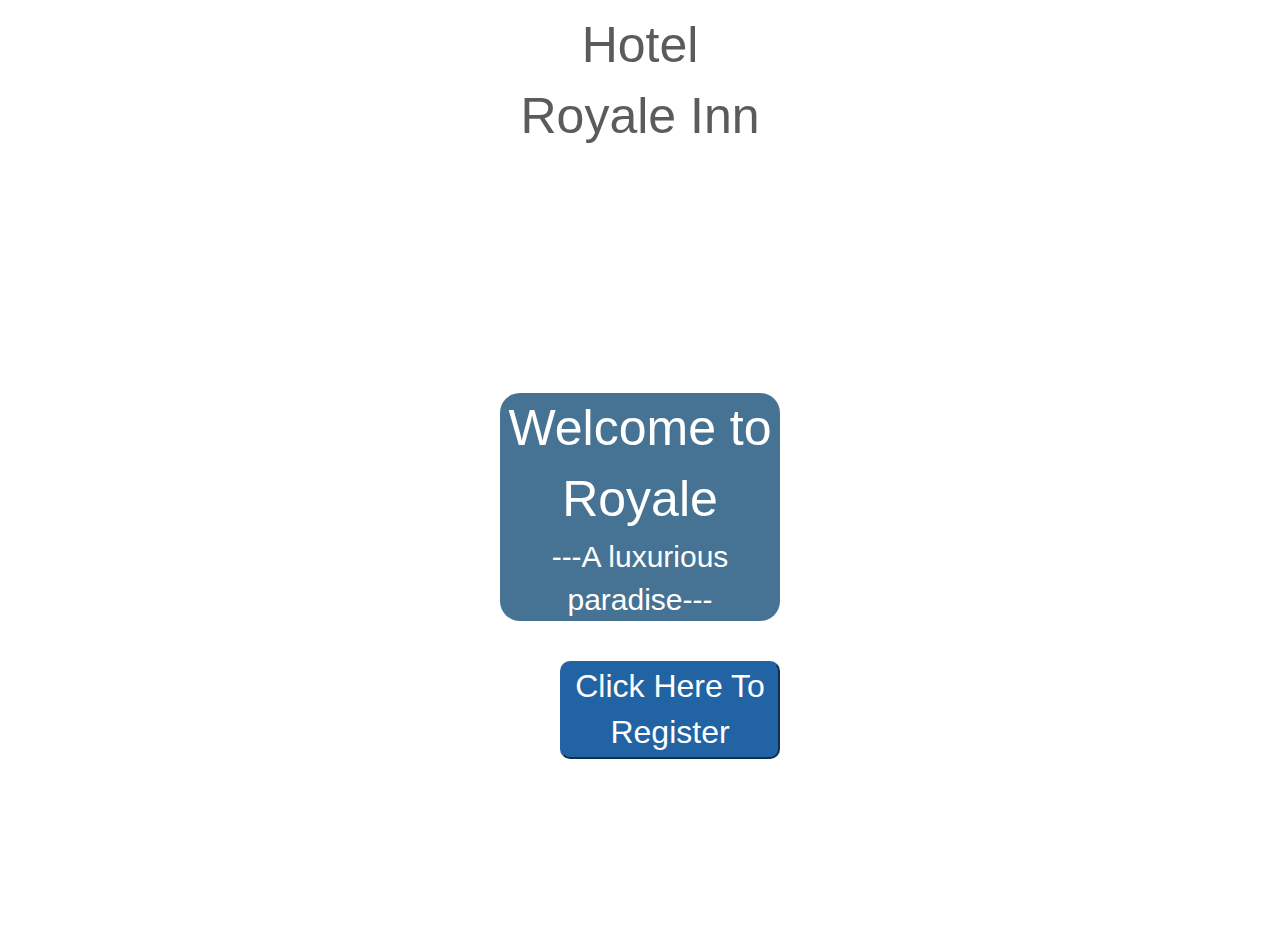
<file: index.html>
<!DOCTYPE html>
<html lang="en">
    <head>
        <meta charset="utf-8">
        <meta http-equiv="x-ua-compatible" content="IE=edge">
        <meta name="viewport" content="width=device-width, initial-scale=1.0">
        <link rel="stylesheet" href="https://maxcdn.bootstrapcdn.com/bootstrap/3.4.1/css/bootstrap.min.css">
        <title>Hotel Royale</title>
        <link rel="icon" href="./favicon.png" type="image/x-icon">
        <style>
            body {
             background-image: url('https://img.freepik.com/free-photo/type-entertainment-complex-popular-resort-with-pools-water-parks-turkey-with-more-than-5-million-visitors-year-amara-dolce-vita-luxury-hotel-resort-tekirova-kemer_146671-18728.jpg?size=626&ext=jpg&ga=GA1.2.798598456.1690810685&semt=ais');
             background-repeat: no-repeat;
             background-attachment: fixed; 
             background-size: 100% 100%;
           }
           .heading{
            padding-top: 10px;
            text-align: center;
            font-size: 50px;
            background-color:white;
            margin-left:500px;
            margin-right:500px;
            opacity:0.8;
            border-radius:20px;
           }
           .welcome{
            text-align: center;
            font-size: 50px;
            color:white;
            background-color:rgb(25, 81, 121);
            margin-left:500px;
            margin-right:500px;
            border-radius:20px;
            opacity:0.8;
           }
        .sub{
            text-align: center;
            font-size: 28px;
            color:rgb(45, 110, 160);
            background-color: white;
            margin-left:600px;
            margin-right:600px;
            border-radius:20px;
        }
       button{
            text-align: center;
            font-size: 32px;
            color:white;
            background-color:rgb(34, 99, 163);
            margin-left:560px;
            margin-right:500px;
            border-radius:10px;
            border-color: rgb(34, 99, 163);
       }
       .stay{
        text-align: center;
        font-size: 32px;
        margin-left:500px;
        margin-right:500px;
        color:white;
        opacity:2;
       }
       .s{
        font-size: 30px;
       }
      </style>
    </head>
    <body>
        <div class="heading">
            Hotel Royale Inn
        </div>
        <br><br><br><br><br><br><br><br><br><br><br><br>
       <div class="welcome">
        Welcome to Royale
       <div class="s">---A luxurious paradise---</div>
       </div>
       <br>
       <br>
       <a href="./booking.html" target="_self"><button value="submit">Click Here To Register</button></a>
       <br><br>
       <div class="stay">
        <p>--------------*--------------</p>
        <p>Enjoy Your Stay</p>
       </div>
    </body>
</html>
</file>
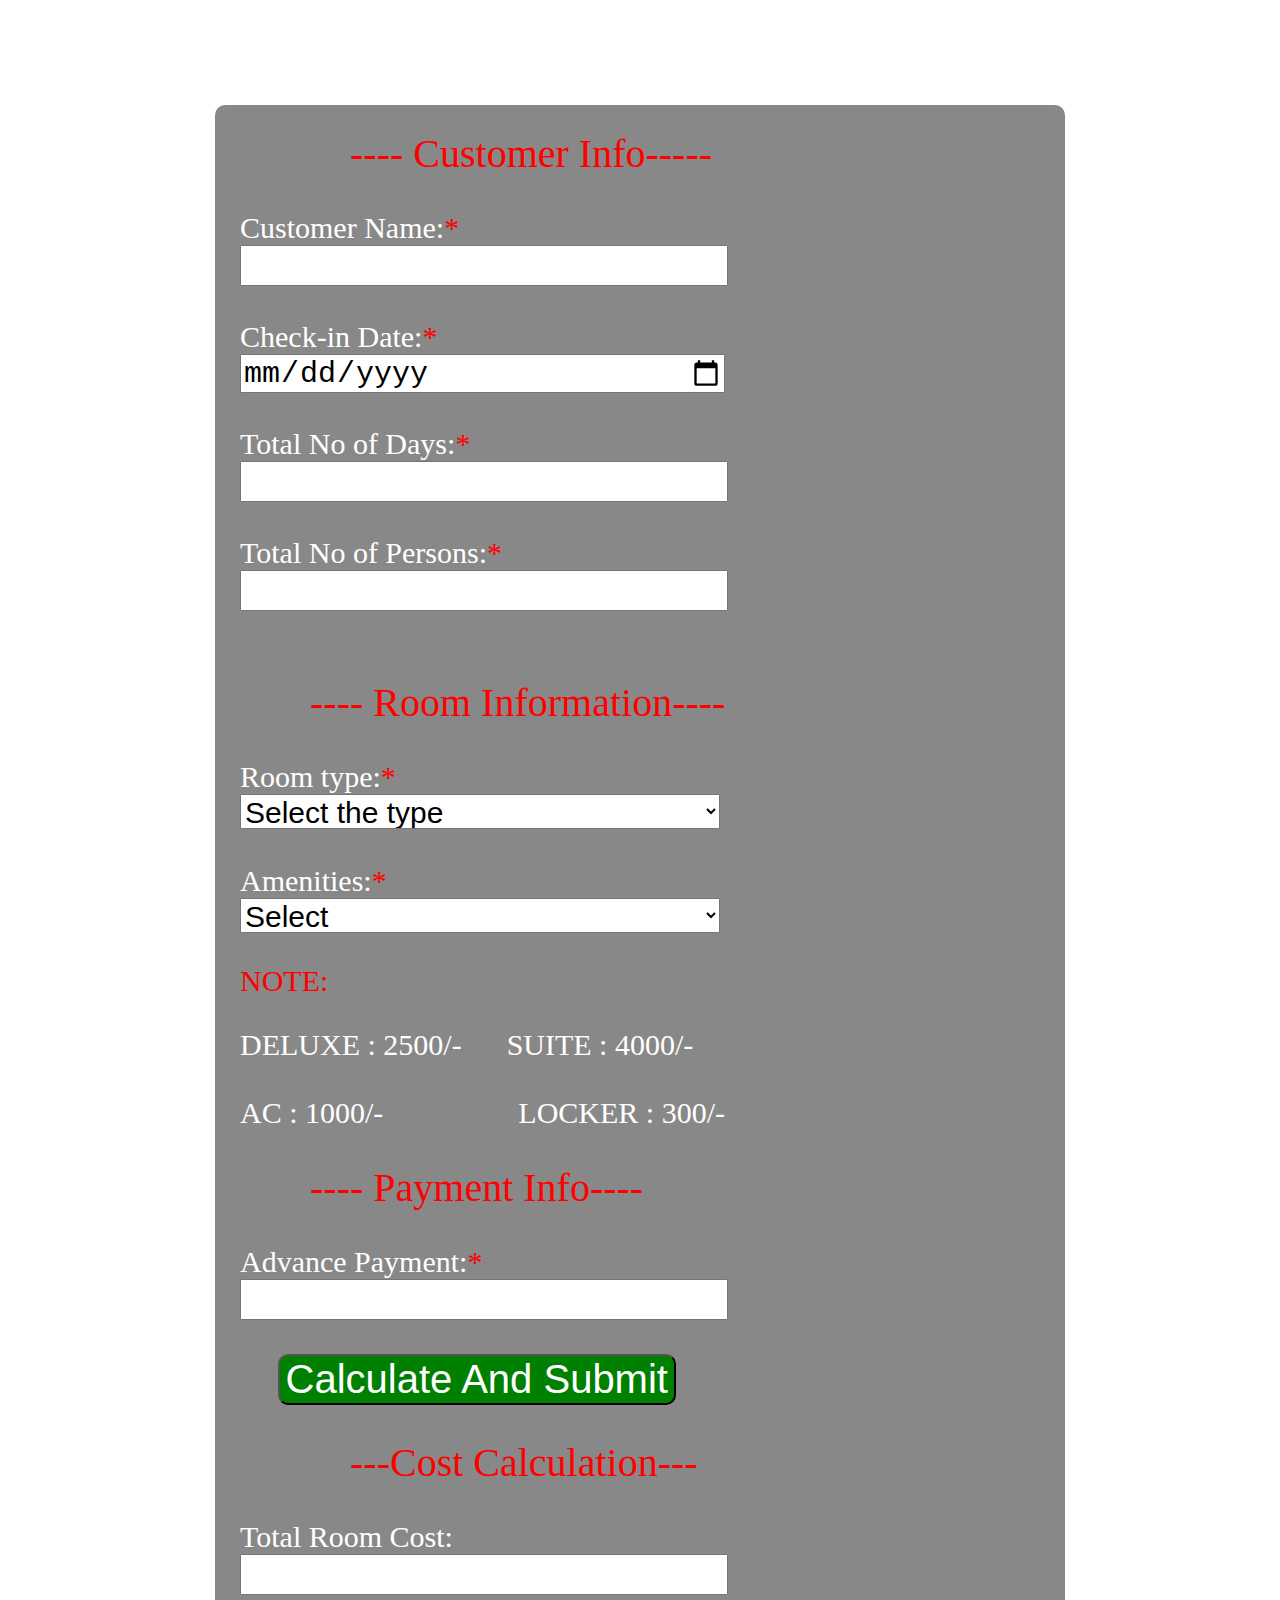
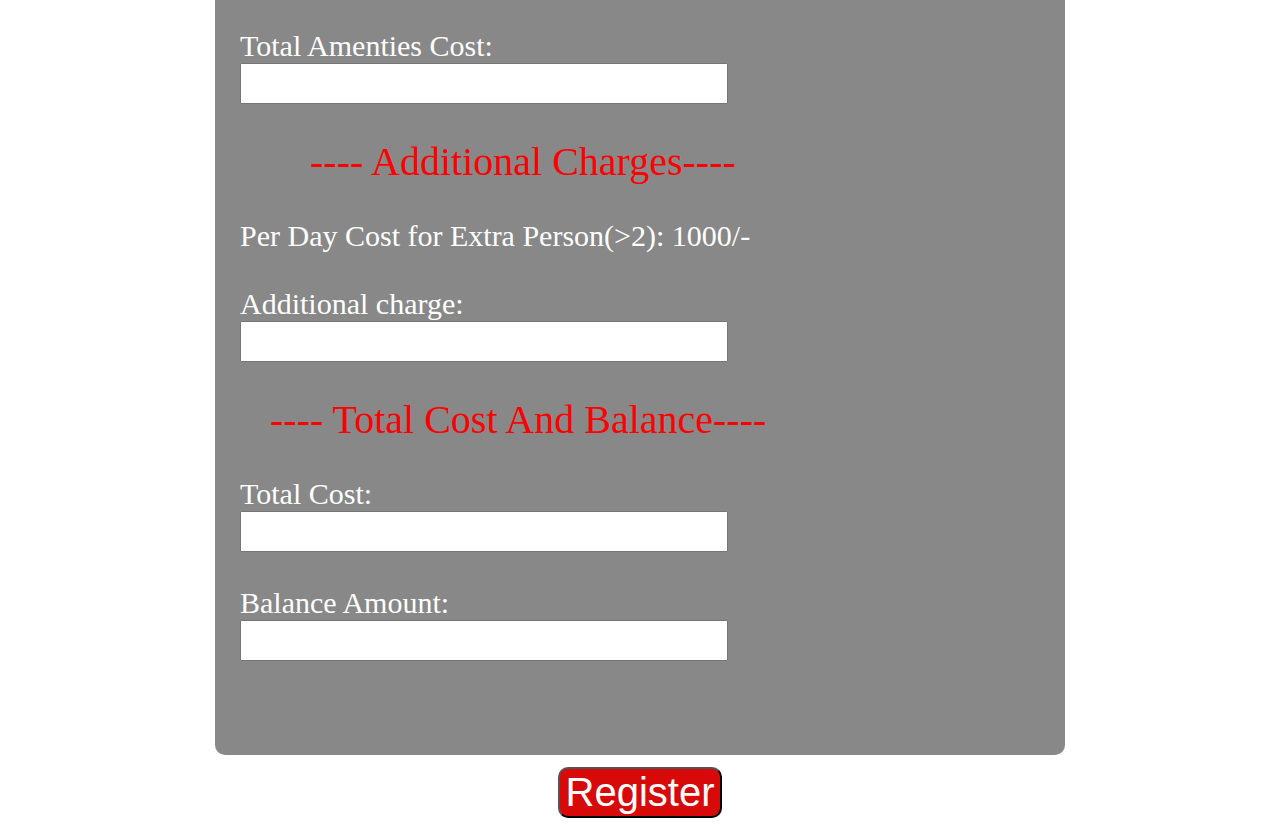
<file: booking.html>
<!DOCTYPE html>
<html>
    <head>
        <meta charset="utf-8">
        <meta http-equiv="x-ua-compatible" content="IE=edge">
        <meta name="viewport" content="width=device-width, initial-scale=1.0">
        <title>Hotel Royale</title>
        <link rel="icon" href="./favicon.png" type="image/x-icon">
        <link rel="stylesheet" href="styles.css">
    </head>
    <body>
        <div class="head">Hotel Registration Form</div>
        <section>
       <div class="container">
        <span style="font-size:40px; color:red">&nbsp;&nbsp;&nbsp;&nbsp;&nbsp;&nbsp;
            &nbsp;&nbsp;&nbsp;&nbsp;----
            Customer Info-----</span>
            <br>
            <br>
            <form id="f">
                <label for="cname">Customer Name:<span style="color:red;font-size:30px;">*</span><br>
                <input type="text" id="cname" name="cname" required></label><br><br>
                <label for="datein">Check-in Date:<span style="color:red;font-size:30px;">*</span><br>
                <input type="date" id="datein" name="datein" required></label><br><br>
                <label for="days">Total No of Days:<span style="color:red;font-size:30px;">*</span><br>
                <input type="number" id="days" name="days" required></label><br><br>
                <label for="person">Total No of Persons:<span style="color:red;font-size:30px;">*</span><br>
                <input type="number" id="person" name="person" required></label><br><br>
              <br>
            <span style="font-size:40px; color:red">&nbsp;&nbsp;
                &nbsp;&nbsp;&nbsp;&nbsp;----
                Room Information----</span>
                <br>
                <br>
                <label for="rt">Room type:<span style="color:red;font-size:30px;">*</span><br>
                <select id="rt">
                    <option >Select the type</option>
                    <option value="d">Deluxe Room</option>
                    <option value="s">Suite Room</option>
                </select>
            </label>
                <br><br>
                <label for="amen">Amenities:<span style="color:red;font-size:30px;">*</span><br>
                <select id="amen">
                    <option >Select</option>
                    <option value="a">AC</option>
                    <option value="l">Locker</option>
                </select>
            </label>
               <p style="color: red;">NOTE:</p>
               DELUXE : 2500/-&nbsp;&nbsp;&nbsp;&nbsp;&nbsp;&nbsp;SUITE : 4000/-
               <br><br>
               AC : 1000/-&nbsp;&nbsp;&nbsp;&nbsp;&nbsp;&nbsp;
               &nbsp;&nbsp;&nbsp;&nbsp;&nbsp;&nbsp;&nbsp;&nbsp;
               &nbsp;&nbsp;LOCKER : 300/-
               <br> <br>
            <span style="font-size:40px; color:red">&nbsp;&nbsp;
                &nbsp;&nbsp;&nbsp;&nbsp;----
                Payment Info----</span>
                <br><br>
                    <label for="advance">Advance Payment:<span style="color:red;font-size:30px;">*</span><br>
                    <input type="number" id="advance" name="advance" required></label><br><br>
                &nbsp;&nbsp; &nbsp;&nbsp;<button style="background-color: green; color:white; border-radius: 10px; font-size: 40px;" onclick="calculate()"> Calculate And Submit</button>&nbsp;&nbsp;
                <br><br>
                <span style="font-size:40px; color:red">
                    &nbsp;&nbsp;&nbsp;&nbsp;&nbsp;
                    &nbsp;&nbsp;&nbsp;&nbsp;&nbsp;---Cost Calculation---</span>
                    <br>
                    <br>
                    <label for="room">Total Room Cost:<br>
                    <input id="rooms" readonly></label><br><br>
                    <label for="amenties">Total Amenties Cost:<br>
                    <input id="amenc" readonly></label><br><br>
            <span style="font-size:40px; color:red">&nbsp;&nbsp;
                &nbsp;&nbsp;&nbsp;&nbsp;----
                Additional Charges----</span>
                <br><br>
          Per Day Cost for Extra Person(>2): 1000/-
                <br><br>
                <label for="addc">Additional charge:<br>
                    <input id="acharge" readonly></label><br><br>
               <span style="font-size:40px; color:red">&nbsp;&nbsp;
                ----
                Total Cost And Balance----</span>
                <br>
                <br>
                <label for="total">Total Cost:</label><br>
                <input id="total" readonly><br><br>
                <label for="balance">Balance Amount:</label><br>
                <input id="balance" readonly><br><br>
            </form>
       </div>
    </section>
       <br>
       <br>
       <br>
       <br><br><br><br><br><br>
     <center><div>
        <a href="./end.html" target="_self"><button style="background-color: rgb(215, 9, 9); color:white; border-radius: 10px; font-size: 40px;" type="submit">Register</button></a>
       </div></center>
       <script src="script.js"></script>
    </body>
</html>
</file>
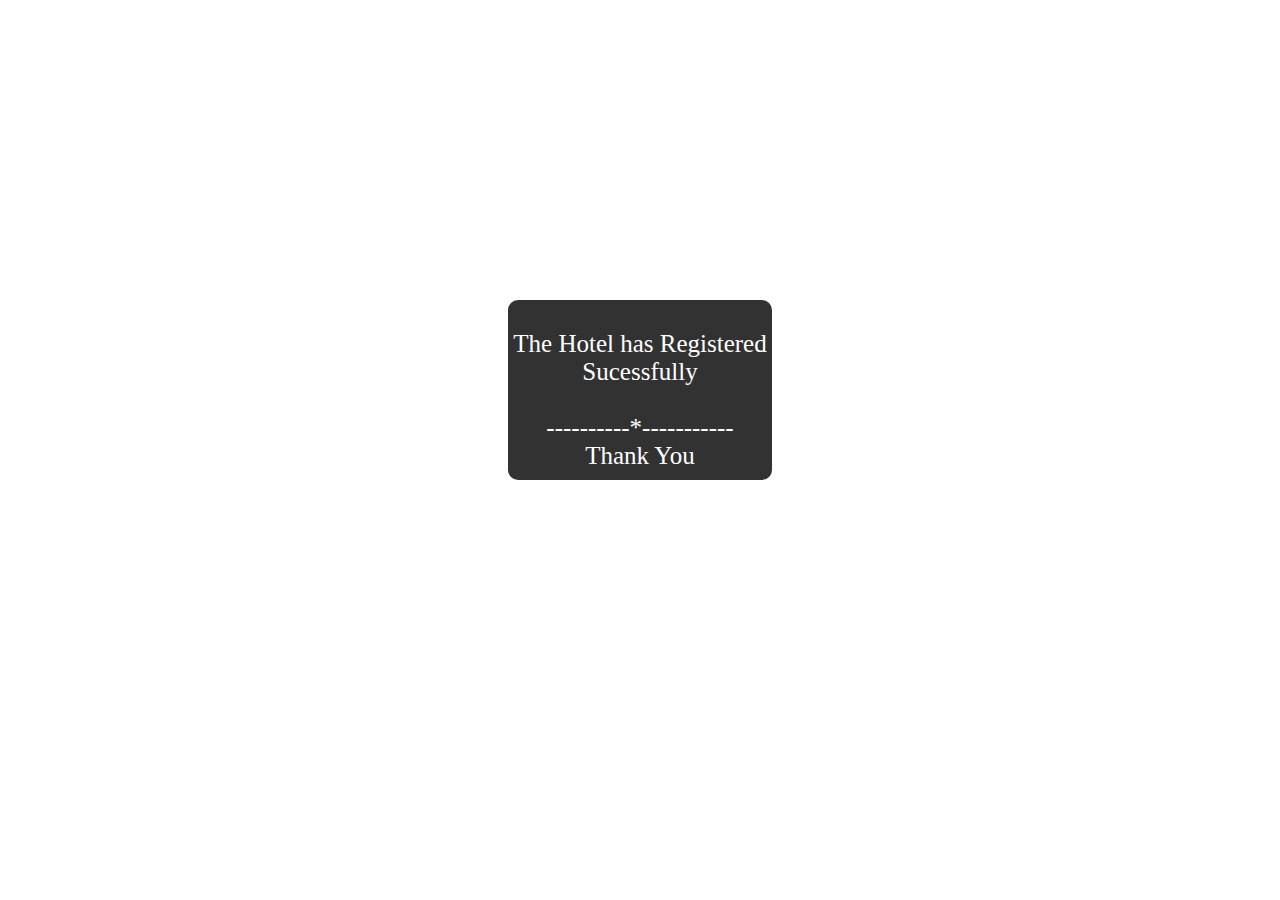
<file: end.html>
<!DOCTYPE html>
<html>
    <head>
        <meta charset="utf-8">
        <meta http-equiv="x-ua-compatible" content="IE=edge">
        <meta name="viewport" content="width=device-width, initial-scale=1.0">
        <title>Hotel Royale</title>
        <link rel="icon" href="./favicon.png" type="image/x-icon">
        <style>
            body{
             background-image: url('https://images.unsplash.com/photo-1561501900-3701fa6a0864?ixlib=rb-4.0.3&ixid=M3wxMjA3fDB8MHxzZWFyY2h8Mnx8bHV4dXJ5JTIwaG90ZWx8ZW58MHx8MHx8fDA%3D&w=1000&q=80');
             background-repeat: no-repeat;
             background-attachment: fixed; 
             background-size: 100% 100%;
           }
           .h{
            text-align:center;
            background-color:black;
            color:white;
            opacity:0.8;
            margin-left:500px;
            margin-right:500px;
            margin-top:300px;
            height:150px;
            border-radius: 10px;
            padding-top:30px;
            font-size: 25px;
           }
        </style>
    </head>
    <body>
        <div class="h">The Hotel has Registered Sucessfully<br><br>
        ----------*-----------<br>Thank You</div>
    </body>
</html>
</file>
<file: styles.css>
body {
    background-image: url('https://img.freepik.com/free-photo/luxury-modern-style-bedroom-interior-hotel-bedroom-generative-ai-illustration_1258-151610.jpg');
    background-attachment: fixed; 
    background-size: 100% 100%;
  }
  .head{
    text-align: center;
    font-size: 40px;
    color:white;
  }
  section{
    display:flex;
    color:white;
    width:100%;
    height:1950px;
    align-items:center;
    justify-content:center;
    background-size:cover;
    position:relative;
    margin-top: 200px;
    }

section .container{
    width:800px;
    height:2200px;
    padding:25px;
    border-radius:10px;
    font-size:30px;
    background-color:rgba(18, 17, 17, 0.5);
    }
.part1{
    margin-top:20px;
    height:500px;
    width:90%;
    background-color:black;
    opacity:0.8;
    color:white;
    padding-top:20px;
    padding-left:20px;
    font-size:30px;
}

input,select{
    width:60%;
    height:35px;
    font-size:30px;
}
button{
    background-color:rgb(39, 183, 37);
    border-radius: 10px;
    font-size: 25px;
    color:black;
}
</file>
